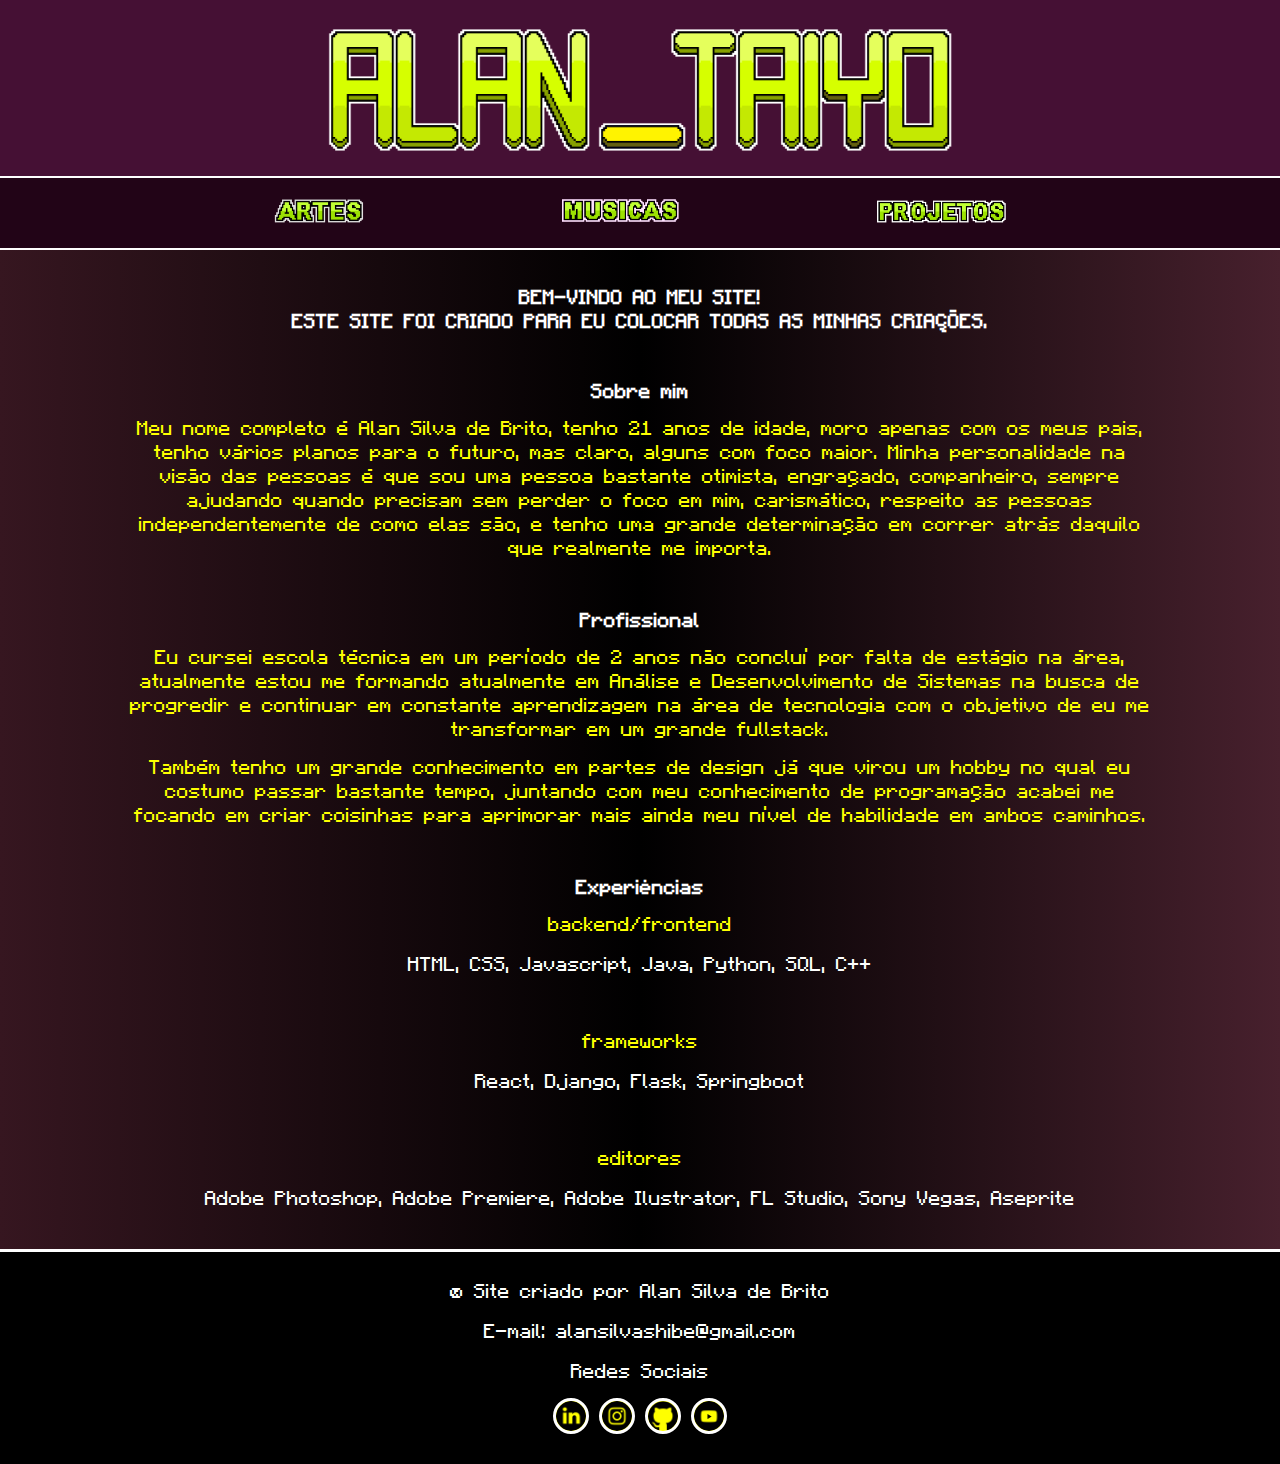
<file: AlanTaiyo/index.html>
<!DOCTYPE html>
<html lang="pt-br">
<head>
    <meta charset="UTF-8">
    <meta name="viewport" content="width=device-width, initial-scale=1.0">
    <link rel="icon" type="image/png" href="images/a.png" sizes="32x32">
    <link rel="stylesheet" href="fonte.css">
    <link rel="stylesheet" href="styles.css">
    <title>alan_taiyo</title>
</head>
<body>
    <header>
        <a href="index.html"> <img src="images/alansdb.png" class="alan_taiyo" alt="alan_taiyo"></a>
        <nav>
            <ul class="menu">
                <li><a href="arts.html"><img src="images/artes.png" width="90px" alt="artes"></a></li>
                <li><a href="musicas.html"><img src="images/musicas.png" width="120px" alt="musicas"></a></li>
                <li><a href="projetos.html"><img src="images/projetos.png" width="130px" alt="projetos"></a></li>
            </ul>
        </nav>
    </header>

    <section>
        <br>
        <h1>BEM-VINDO AO MEU SITE!<br>
        ESTE SITE FOI CRIADO PARA EU COLOCAR TODAS AS MINHAS CRIAÇÕES.</h1>
        <br>

        <h1>Sobre mim</h1>
        <h2>Meu nome completo é Alan Silva de Brito, tenho 21 anos de idade, moro apenas com os meus pais, tenho vários planos para o futuro, mas claro, alguns com foco maior.
            Minha personalidade na visão das pessoas é que sou uma pessoa bastante otimista, engraçado, companheiro, sempre ajudando quando precisam sem perder o foco em mim, carismático,
            respeito as pessoas independentemente de como elas são, e tenho uma grande determinação em correr atrás daquilo que realmente me importa.
        </h2>
        <br>
        <h1>Profissional</h1>
        <h2>Eu cursei escola técnica em um período de 2 anos não concluí por falta de estágio na área, atualmente estou me formando atualmente em Análise e Desenvolvimento de Sistemas
            na busca de progredir e continuar em constante aprendizagem na área de tecnologia com o objetivo de eu me transformar
            em um grande fullstack.</h2>

        <h2>Também tenho um grande conhecimento em partes de design já que virou um hobby no qual eu costumo passar bastante tempo,
            juntando com meu conhecimento de programação acabei me focando em criar coisinhas para aprimorar mais ainda meu nível de habilidade
            em ambos caminhos.
        </h2>
        <br>
        <h1>Experiências</h1>
        <h2>backend/frontend <h3>HTML, CSS, Javascript, Java,
            Python, SQL, C++</h3></h2> <br>
            <h2>frameworks</h2> <h3>React, Django, Flask, Springboot</h3>
            <br>
            <h2>
            editores<h3>Adobe Photoshop, Adobe Premiere, Adobe Ilustrator, FL Studio, Sony Vegas, Aseprite</h3>
            <br>
        </h2>
    </section>

    <footer>
        <p>&copy; Site criado por Alan Silva de Brito</p>
        <p>E-mail: alansilvashibe@gmail.com</p>
        <p>Redes Sociais</p>
        <p><a href="https://www.linkedin.com/in/alan-s-1a24531ab/" target="_blank"><img src="images/linkedin.png" class="img-logos" alt=""></a>
            <a href="https://www.instagram.com/alan_taiyo" target="_blank"><img src="images/instagram.png" class="img-logos" alt=""></a>
            <a href="https://github.com/AlanTaiyo" target="_blank"><img src="images/github.png" class="img-logos" alt=""></a>
            <a href="https://www.youtube.com/@pizzamodadacasa"><img src="images/youtube.png" class="img-logos" alt=""></a>
            </p>
    </footer>

</body>
</html>
</file>
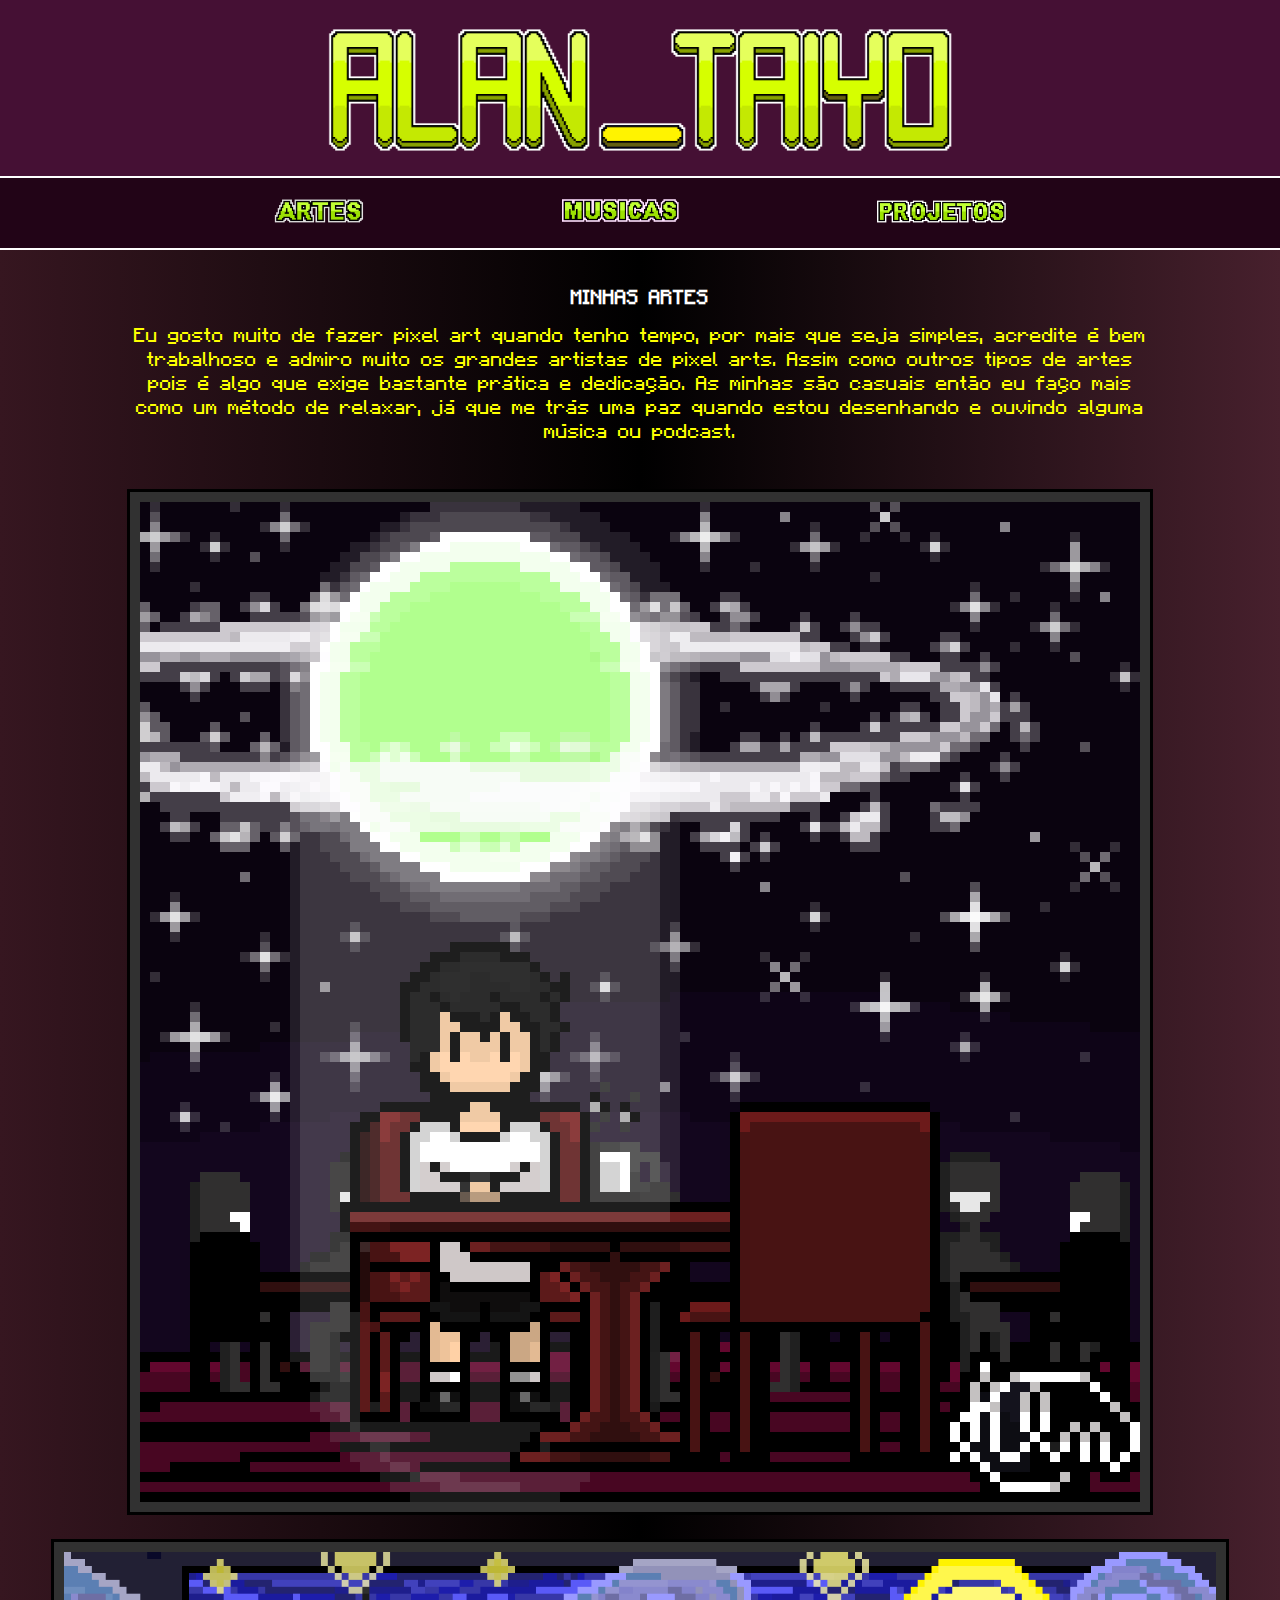
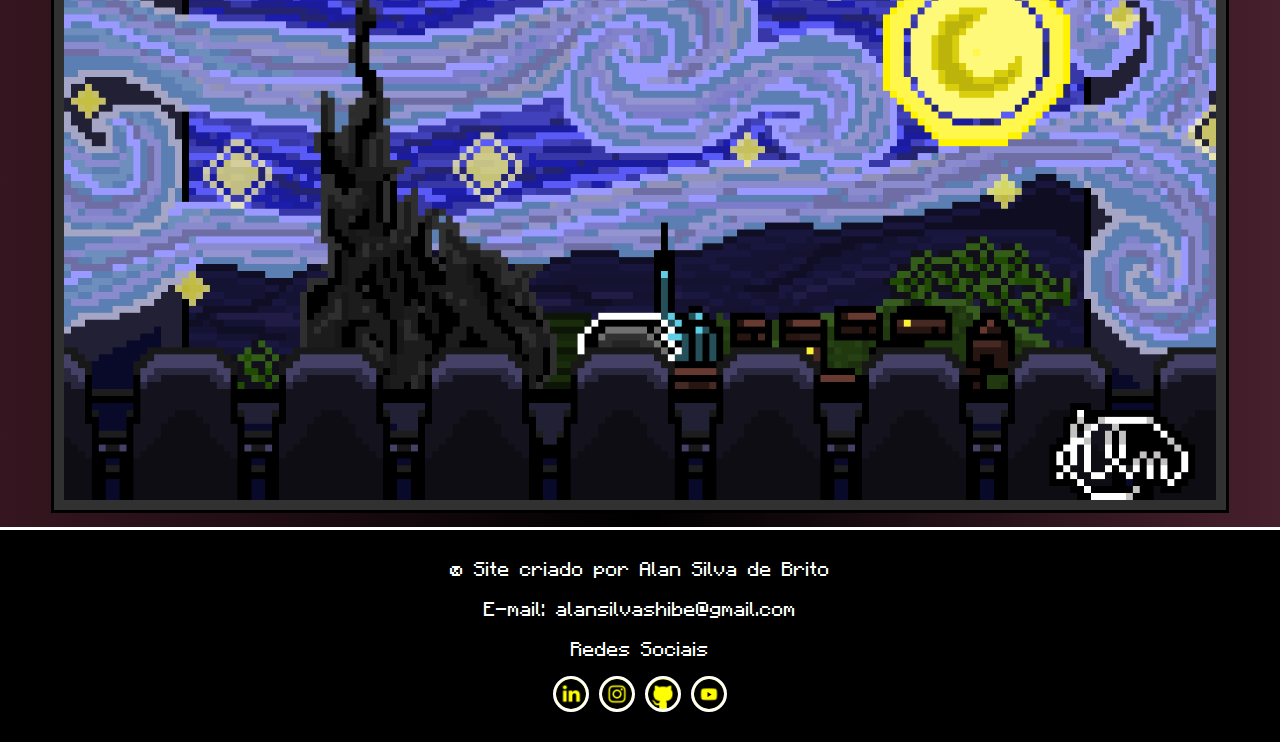
<file: AlanTaiyo/arts.html>
<!DOCTYPE html>
<html lang="pt-br">
<head>
    <meta charset="UTF-8">
    <meta name="viewport" content="width=device-width, initial-scale=1.0">
    <link rel="icon" type="image/png" href="images/a.png" sizes="32x32">
    <link rel="stylesheet" href="fonte.css">
    <link rel="stylesheet" href="styles.css">
    <title>Artes</title>
</head>
<body>
    <header>
        <a href="index.html"> <img src="images/alansdb.png" class="alan_taiyo" alt="alan_taiyo"></a>
        <nav>
            <ul class="menu">
                <li><a href="arts.html"><img src="images/artes.png" width="90px" alt="artes"></a></li>
                <li><a href="musicas.html"><img src="images/musicas.png" width="120px" alt="musicas"></a></li>
                <li><a href="projetos.html"><img src="images/projetos.png" width="130px" alt="projetos"></a></li>
            </ul>
        </nav>
    </header>

    <br>
    <section>
        <h1>MINHAS ARTES</h1>
        <h2>Eu gosto muito de fazer pixel art quando tenho tempo, por mais que seja simples, acredite é bem trabalhoso e admiro muito os grandes artistas de pixel arts.
            Assim como outros tipos de artes pois é algo que exige bastante prática e dedicação.
            As minhas são casuais então eu faço mais como um método de relaxar, já que me trás uma paz quando estou
            desenhando e ouvindo alguma música ou podcast.
        </h2>
        <br>
        <img src="images/imagem1.png" class="img-artes"alt="Amadurecimento">
        <img src="images/imagem2.png" class="img-artes" alt="Cinema Céu Estrelado">
    </section>

    <footer>
        <p>&copy; Site criado por Alan Silva de Brito</p>
        <p>E-mail: alansilvashibe@gmail.com</p>
        <p>Redes Sociais</p>
        <p><a href="https://www.linkedin.com/in/alan-s-1a24531ab/" target="_blank"><img src="images/linkedin.png" class="img-logos" alt=""></a>
            <a href="https://www.instagram.com/alan_taiyo" target="_blank"><img src="images/instagram.png" class="img-logos" alt=""></a>
            <a href="https://github.com/AlanTaiyo" target="_blank"><img src="images/github.png" class="img-logos" alt=""></a>
            <a href="https://www.youtube.com/@pizzamodadacasa"><img src="images/youtube.png" class="img-logos" alt=""></a>
            </p>
    </footer>

</body>
</html>
</file>
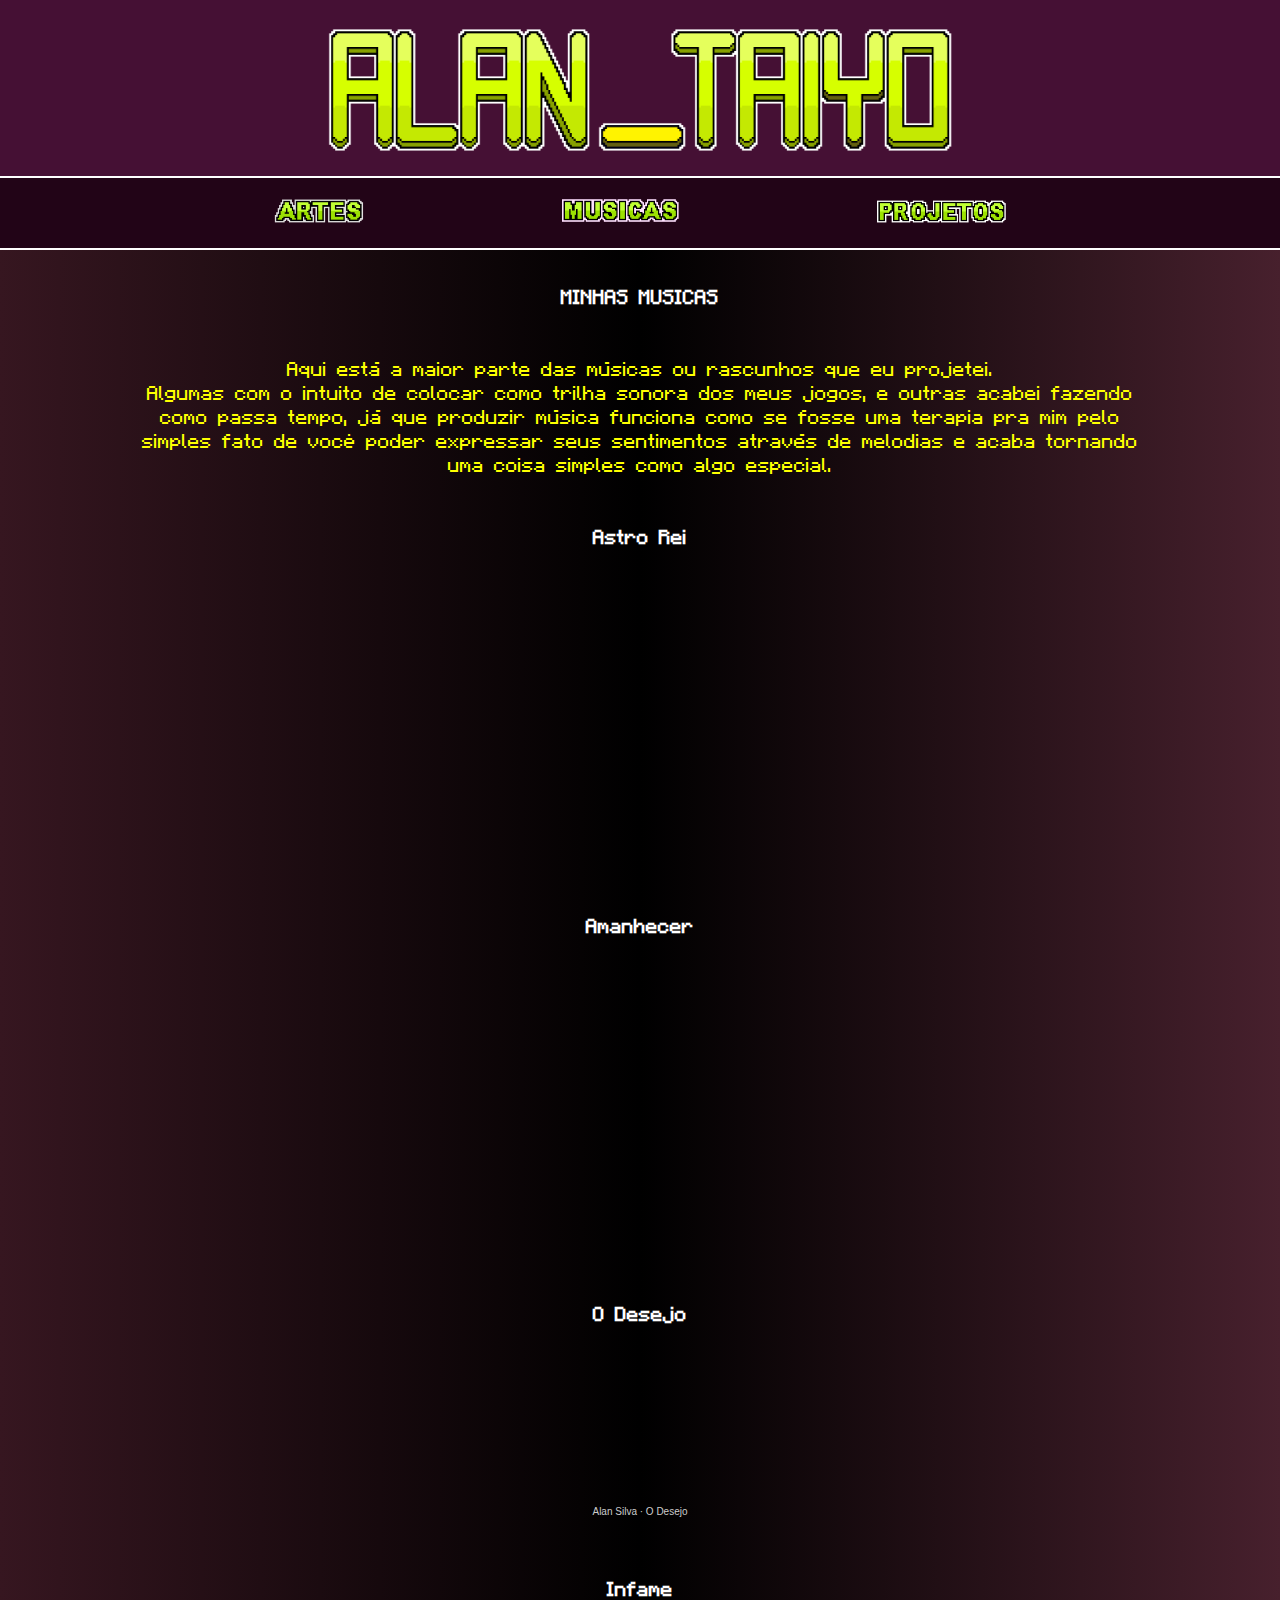
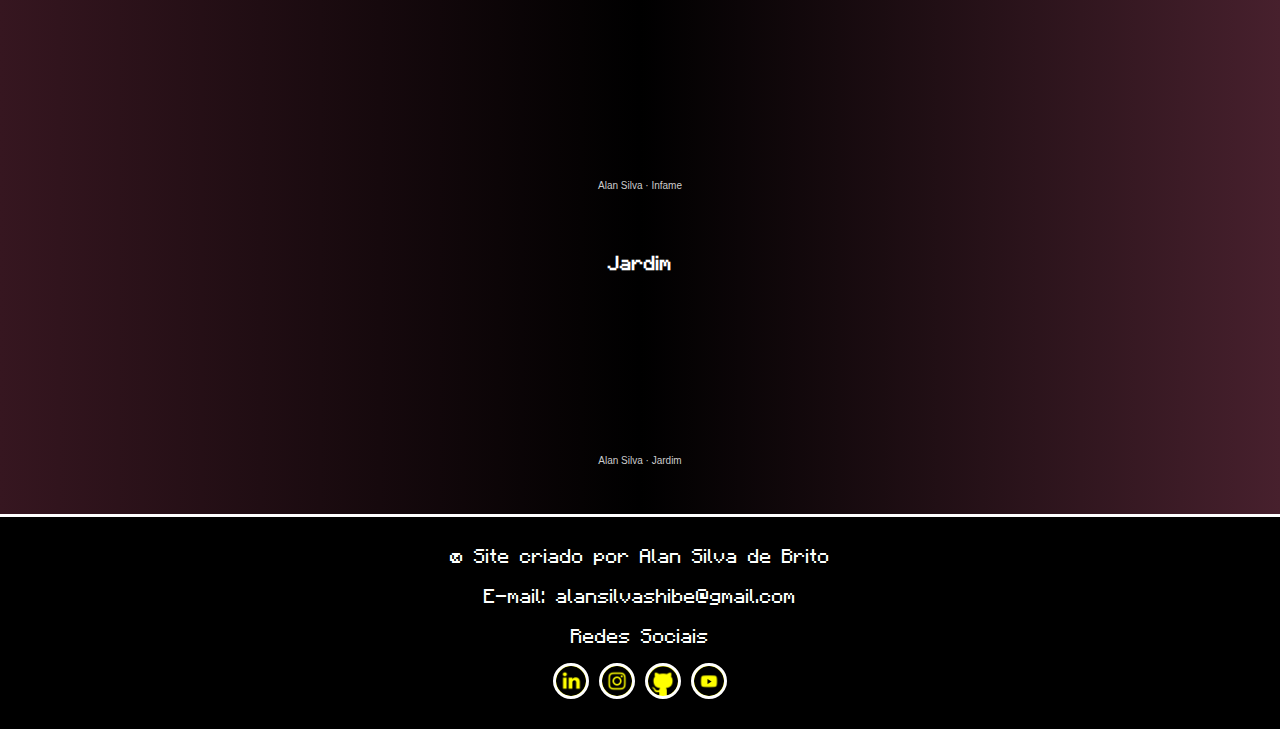
<file: AlanTaiyo/musicas.html>
<!DOCTYPE html>
<html lang="pt-br">
<head>
    <meta charset="UTF-8">
    <meta name="viewport" content="width=device-width, initial-scale=1.0">
    <link rel="icon" type="image/png" href="images/a.png" sizes="32x32">
    <link rel="stylesheet" href="fonte.css">
    <link rel="stylesheet" href="styles.css">
    <title>Musicas</title>
</head>
<body>
    <header>
        <a href="index.html"> <img src="images/alansdb.png" class="alan_taiyo" alt="alan_taiyo"></a>
        <nav>
            <ul class="menu">
                <li><a href="arts.html"><img src="images/artes.png" width="90px" alt="artes"></a></li>
                <li><a href="musicas.html"><img src="images/musicas.png" width="120px" alt="musicas"></a></li>
                <li><a href="projetos.html"><img src="images/projetos.png" width="130px" alt="projetos"></a></li>
            </ul>
        </nav>
    </header>

    <section>
        <br>
        <h1>MINHAS MUSICAS</h1>
        <br>
        <h2>Aqui está a maior parte das músicas ou rascunhos que eu projetei. <br>
            Algumas com o intuito de colocar como trilha sonora dos meus jogos, e outras acabei fazendo como passa tempo, já que produzir música funciona
            como se fosse uma terapia pra mim pelo simples fato de você poder expressar seus
            sentimentos através de melodias e acaba tornando uma coisa simples como algo especial.

        </h2>

            <br>
        <h1>Astro Rei</h1>
            <iframe width="90%" height="315" src="https://www.youtube.com/embed/94A9ixxG4ZQ?si=nRRCuX0hLRni8yxT" title="YouTube video player" frameborder="0" allow="accelerometer; autoplay; clipboard-write; encrypted-media; gyroscope; picture-in-picture; web-share" allowfullscreen></iframe>
            <br>
            <br>
        <h1>Amanhecer</h1>
            <iframe width="90%" height="315" src="https://www.youtube.com/embed/HjvrvlwFxZQ?si=VOSzHOEj-aA6bCnd" title="YouTube video player" frameborder="0" allow="accelerometer; autoplay; clipboard-write; encrypted-media; gyroscope; picture-in-picture; web-share" allowfullscreen></iframe>
            <br>
            <br>

        <h1>O Desejo</h1>
            <iframe width="90%" height="166" scrolling="no" frameborder="no" allow="autoplay" src="https://w.soundcloud.com/player/?url=https%3A//api.soundcloud.com/tracks/1614691809%3Fsecret_token%3Ds-HM6xcl7k9gg&color=%23110f13&auto_play=false&hide_related=false&show_comments=true&show_user=true&show_reposts=false&show_teaser=true"></iframe><div style="font-size: 10px; color: #cccccc;line-break: anywhere;word-break: normal;overflow: hidden;white-space: nowrap;text-overflow: ellipsis; font-family: Interstate,Lucida Grande,Lucida Sans Unicode,Lucida Sans,Garuda,Verdana,Tahoma,sans-serif;font-weight: 100;"><a href="https://soundcloud.com/alan_taiyo" title="Alan Silva" target="_blank" style="color: #cccccc; text-decoration: none;">Alan Silva</a> · <a href="https://soundcloud.com/alan_taiyo/o-desejo/s-HM6xcl7k9gg" title="O Desejo" target="_blank" style="color: #cccccc; text-decoration: none;">O Desejo</a></div>
            <br>
            <br>
        <h1>Infame</h1>
            <iframe width="90%" height="166" scrolling="no" frameborder="no" allow="autoplay" src="https://w.soundcloud.com/player/?url=https%3A//api.soundcloud.com/tracks/1614691677%3Fsecret_token%3Ds-bQVhK5wc5OM&color=%23110f13&auto_play=false&hide_related=false&show_comments=true&show_user=true&show_reposts=false&show_teaser=true"></iframe><div style="font-size: 10px; color: #cccccc;line-break: anywhere;word-break: normal;overflow: hidden;white-space: nowrap;text-overflow: ellipsis; font-family: Interstate,Lucida Grande,Lucida Sans Unicode,Lucida Sans,Garuda,Verdana,Tahoma,sans-serif;font-weight: 100;"><a href="https://soundcloud.com/alan_taiyo" title="Alan Silva" target="_blank" style="color: #cccccc; text-decoration: none;">Alan Silva</a> · <a href="https://soundcloud.com/alan_taiyo/infame/s-bQVhK5wc5OM" title="Infame" target="_blank" style="color: #cccccc; text-decoration: none;">Infame</a></div>
            <br>
            <br>

        <h1>Jardim</h1>
            <iframe width="90%" height="166" scrolling="no" frameborder="no" allow="autoplay" src="https://w.soundcloud.com/player/?url=https%3A//api.soundcloud.com/tracks/1614691764%3Fsecret_token%3Ds-Fb6IJ2tg1uw&color=%23110f13&auto_play=false&hide_related=false&show_comments=true&show_user=true&show_reposts=false&show_teaser=true"></iframe><div style="font-size: 10px; color: #cccccc;line-break: anywhere;word-break: normal;overflow: hidden;white-space: nowrap;text-overflow: ellipsis; font-family: Interstate,Lucida Grande,Lucida Sans Unicode,Lucida Sans,Garuda,Verdana,Tahoma,sans-serif;font-weight: 100;"><a href="https://soundcloud.com/alan_taiyo" title="Alan Silva" target="_blank" style="color: #cccccc; text-decoration: none;">Alan Silva</a> · <a href="https://soundcloud.com/alan_taiyo/jardim/s-Fb6IJ2tg1uw" title="Jardim" target="_blank" style="color: #cccccc; text-decoration: none;">Jardim</a></div>
            <br>
            <br>
        


    </section>

    <footer>
        <p>&copy; Site criado por Alan Silva de Brito</p>
        <p>E-mail: alansilvashibe@gmail.com</p>
        <p>Redes Sociais</p>
        <p><a href="https://www.linkedin.com/in/alan-s-1a24531ab/" target="_blank"><img src="images/linkedin.png" class="img-logos" alt=""></a>
            <a href="https://www.instagram.com/alan_taiyo" target="_blank"><img src="images/instagram.png" class="img-logos" alt=""></a>
            <a href="https://github.com/AlanTaiyo" target="_blank"><img src="images/github.png" class="img-logos" alt=""></a>
            <a href="https://www.youtube.com/@pizzamodadacasa"><img src="images/youtube.png" class="img-logos" alt=""></a>
            </p>
    </footer>

</body>
</html>
</file>
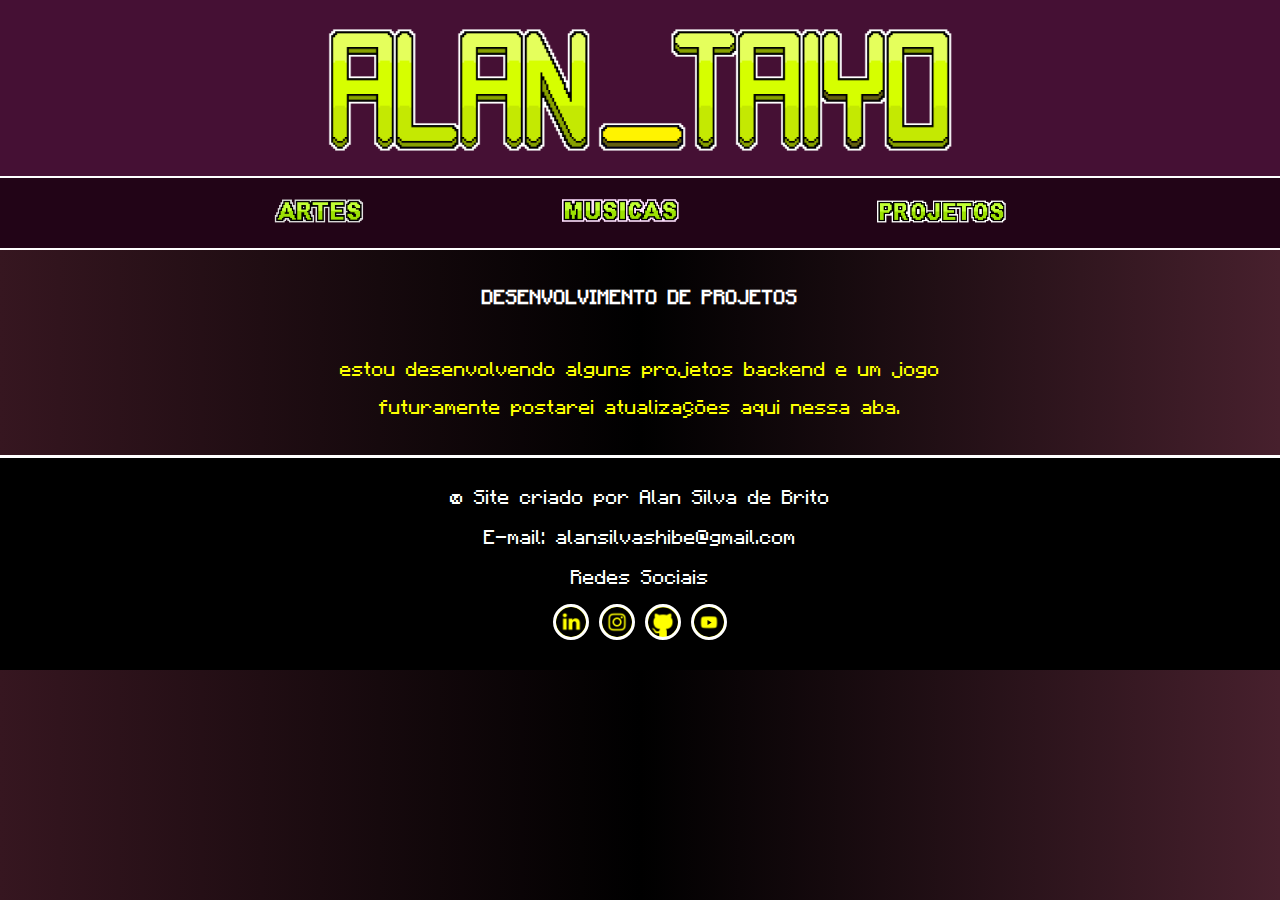
<file: AlanTaiyo/projetos.html>
<!DOCTYPE html>
<html lang="pt-br">
<head>
    <meta charset="UTF-8">
    <meta name="viewport" content="width=device-width, initial-scale=1.0">
    <link rel="icon" type="image/png" href="images/a.png" sizes="32x32">
    <link rel="stylesheet" href="fonte.css">
    <link rel="stylesheet" href="styles.css">
    <title>Projetos</title>
</head>
<body>
    <header>
        <a href="index.html"> <img src="images/alansdb.png" class="alan_taiyo" alt="alan_taiyo"></a>
        <nav>
            <ul class="menu">
                <li><a href="arts.html"><img src="images/artes.png" width="90px" alt="artes"></a></li>
                <li><a href="musicas.html"><img src="images/musicas.png" width="120px" alt="musicas"></a></li>
                <li><a href="projetos.html"><img src="images/projetos.png" width="130px" alt="projetos"></a></li>
            </ul>
        </nav>
    </header>

    <br>
    <section>
        <h1>DESENVOLVIMENTO DE PROJETOS</h1>
        <br>
        <h2>estou desenvolvendo alguns projetos backend e um jogo<h2>
        <h2>futuramente postarei atualizações aqui nessa aba.</h2>
    </section>
    <br>

    <footer>
        <p>&copy; Site criado por Alan Silva de Brito</p>
        <p>E-mail: alansilvashibe@gmail.com</p>
        <p>Redes Sociais</p>
        <p><a href="https://www.linkedin.com/in/alan-s-1a24531ab/" target="_blank"><img src="images/linkedin.png" class="img-logos" alt=""></a>
            <a href="https://www.instagram.com/alan_taiyo" target="_blank"><img src="images/instagram.png" class="img-logos" alt=""></a>
            <a href="https://github.com/AlanTaiyo" target="_blank"><img src="images/github.png" class="img-logos" alt=""></a>
            <a href="https://www.youtube.com/@pizzamodadacasa"><img src="images/youtube.png" class="img-logos" alt=""></a>
            </p>
    </footer>

</body>
</html>
</file>
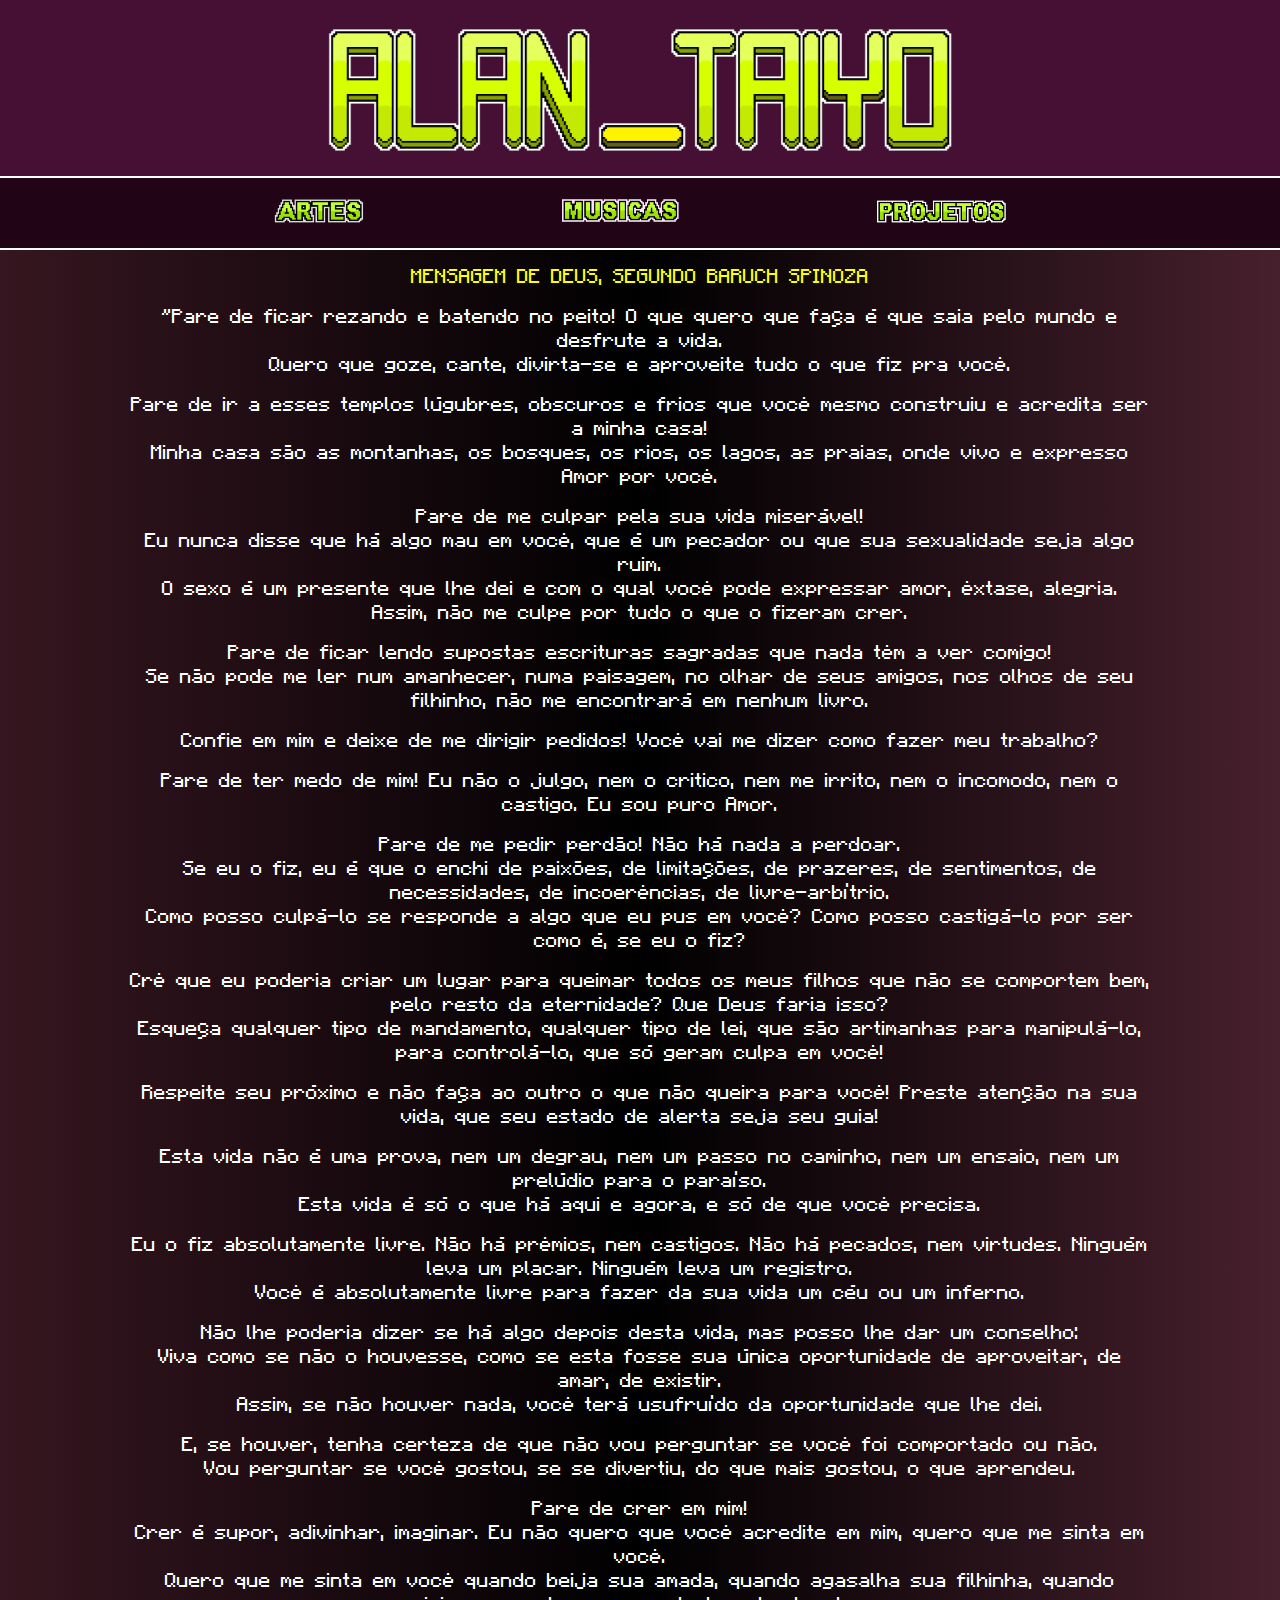
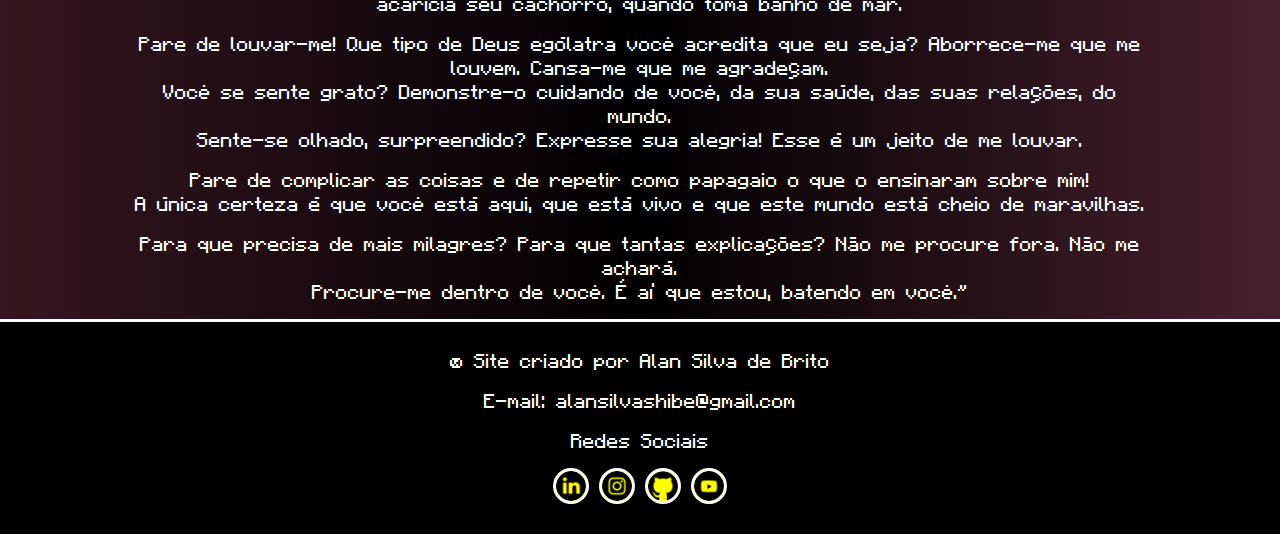
<file: AlanTaiyo/spinoza.html>
<!DOCTYPE html>
<html lang="pt-br">
<head>
    <meta charset="UTF-8">
    <meta name="viewport" content="width=device-width, initial-scale=1.0">
    <link rel="stylesheet" href="fonte.css">
    <link rel="stylesheet" href="styles.css">
    <title>Página Principal</title>
</head>
<body>
    <header>
        <a href="index.html"> <img src="images/alansdb.png" class="alan_taiyo" alt="alan_taiyo"></a>
        <nav>
            <ul class="menu">
                <li><a href="arts.html"><img src="images/artes.png" width="90px" alt="artes"></a></li>
                <li><a href="musicas.html"><img src="images/musicas.png" width="120px" alt="musicas"></a></li>
                <li><a href="projetos.html"><img src="images/projetos.png" width="130px" alt="projetos"></a></li>
            </ul>
        </nav>
    </header>


    <h2>MENSAGEM DE DEUS, SEGUNDO BARUCH SPINOZA</h2>

    <p>“Pare de ficar rezando e batendo no peito! O que quero que faça é que saia pelo mundo e desfrute a vida.<br> 
        Quero que goze, cante, divirta-se e aproveite tudo o que fiz pra você.<br></p>

    <p> Pare de ir a esses templos lúgubres, obscuros e frios que você mesmo construiu e acredita ser a minha casa!<br>
        Minha casa são as montanhas, os bosques, os rios, os lagos, as praias, onde vivo e expresso Amor por você.<br>
        
    <p> Pare de me culpar pela sua vida miserável!<br>
        Eu nunca disse que há algo mau em você, que é um pecador ou que sua sexualidade seja algo ruim.<br>
        O sexo é um presente que lhe dei e com o qual você pode expressar amor, êxtase, alegria.<br>
        Assim, não me culpe por tudo o que o fizeram crer. <br>

    <p> Pare de ficar lendo supostas escrituras sagradas que nada têm a ver comigo!<br> 
        Se não pode me ler num amanhecer, numa paisagem, no olhar de seus amigos, nos olhos de seu filhinho, não me encontrará em nenhum livro.<br>
    
    <p> Confie em mim e deixe de me dirigir pedidos! Você vai me dizer como fazer meu trabalho?<br>
        
    <p> Pare de ter medo de mim! Eu não o julgo, nem o critico, nem me irrito, nem o incomodo, nem o castigo. 
        Eu sou puro Amor.<br>
        
    <p> Pare de me pedir perdão! Não há nada a perdoar.<br>
        Se eu o fiz, eu é que o enchi de paixões, de limitações, de prazeres, de sentimentos, de necessidades, de incoerências, de livre-arbítrio.<br> 
        Como posso culpá-lo se responde a algo que eu pus em você? Como posso castigá-lo por ser como é, se eu o fiz?<br>
    
    <p> Crê que eu poderia criar um lugar para queimar todos os meus filhos que não se comportem bem, pelo resto da eternidade? Que Deus faria isso?<br>
        Esqueça qualquer tipo de mandamento, qualquer tipo de lei, que são artimanhas para manipulá-lo, para controlá-lo, que só geram culpa em você!<br>

    <p> Respeite seu próximo e não faça ao outro o que não queira para você! Preste atenção na sua vida, que seu estado de alerta seja seu guia!<br>


    <p> Esta vida não é uma prova, nem um degrau, nem um passo no caminho, nem um ensaio, nem um prelúdio para o paraíso.<br>
        Esta vida é só o que há aqui e agora, e só de que você precisa.<br>


    <p> Eu o fiz absolutamente livre. Não há prêmios, nem castigos. Não há pecados, nem virtudes. Ninguém leva um placar. Ninguém leva um registro.<br> 
        Você é absolutamente livre para fazer da sua vida um céu ou um inferno.


    <p> Não lhe poderia dizer se há algo depois desta vida, mas posso lhe dar um conselho:<br>
        Viva como se não o houvesse, como se esta fosse sua única oportunidade de aproveitar, de amar, de existir.<br>
        Assim, se não houver nada, você terá usufruído da oportunidade que lhe dei.<br>


    <p> E, se houver, tenha certeza de que não vou perguntar se você foi comportado ou não.<br> 
        Vou perguntar se você gostou, se se divertiu, do que mais gostou, o que aprendeu.<br>


    <p> Pare de crer em mim!<br> 
        Crer é supor, adivinhar, imaginar. Eu não quero que você acredite em mim, quero que me sinta em você.<br> 
        Quero que me sinta em você quando beija sua amada, quando agasalha sua filhinha, quando acaricia seu cachorro, quando toma banho de mar.<br>


    <p> Pare de louvar-me! Que tipo de Deus ególatra você acredita que eu seja? Aborrece-me que me louvem. Cansa-me que me agradeçam.<br>
        Você se sente grato? Demonstre-o cuidando de você, da sua saúde, das suas relações, do mundo.<br>
        Sente-se olhado, surpreendido? Expresse sua alegria! Esse é um jeito de me louvar.<br>


    <p> Pare de complicar as coisas e de repetir como papagaio o que o ensinaram sobre mim!<br> 
        A única certeza é que você está aqui, que está vivo e que este mundo está cheio de maravilhas.<br>


    <p> Para que precisa de mais milagres? Para que tantas explicações? Não me procure fora. Não me achará.<br> 
        Procure-me dentro de você. É aí que estou, batendo em você.”</p>
    
        <footer>
            <p>&copy; Site criado por Alan Silva de Brito</p>
            <p>E-mail: alansilvashibe@gmail.com</p>
            <p>Redes Sociais</p>
            <p><a href="https://www.linkedin.com/in/alan-s-1a24531ab/" target="_blank"><img src="images/linkedin.png" class="img-logos" alt=""></a>
                <a href="https://www.instagram.com/alan_taiyo" target="_blank"><img src="images/instagram.png" class="img-logos" alt=""></a>
                <a href="https://github.com/AlanTaiyo" target="_blank"><img src="images/github.png" class="img-logos" alt=""></a>
                <a href="https://www.youtube.com/@pizzamodadacasa"><img src="images/youtube.png" class="img-logos" alt=""></a>
                </p>
        </footer>
    
</body>
</html>
</file>
<file: AlanTaiyo/fonte.css>
@font-face {
    font-family: Minecraftia;
    src: url([data-uri]);
  }
  
  @media screen and (max-width: 768px) {
    /* Estilos para telas menores (exemplo: dispositivos móveis) */
    body {
      font-size: 16px;
    }
  }
  
  body {
    font-family: Minecraftia;
    text-align: center;
    background-color: grey;
  }
  
  h2,
  h4,
  h5,
  h6,
  th {
    font-weight: 100;
    font-size: 100%;
    color: yellow;
    text-align: center;
    padding: 0.0em 10% 0.0em 10%;
  }

  h1{
    font-weight: 100%;
    font-size: 100%;
    color: rgb(255, 255, 255);
    text-align: center;
    padding: 0.0em 10% 0.0em 10%;
  }

  p, h3{
    font-weight: 100;
    font-size: 100%;
    color: rgb(255, 255, 255);
    text-align: center;
    padding: 0.0em 10% 0.0em 10%;
  }
  
  th {
    font-size: 22px;
  }
  
  .black {
    color: #000000;
  }
  
  .black.shadow {
    text-shadow: 3px 3px #000000;
  }
  
  .dark_blue {
    color: #0000AA;
  }
  
  .dark_blue.shadow {
    text-shadow: 3px 3px #00002A;
  }
  
  .dark_green {
    color: #00AA00;
  }
  
  .dark_green.shadow {
    text-shadow: 3px 3px #002A00;
  }
  
  .dark_aqua {
    color: #00AAAA;
  }
  
  .dark_aqua.shadow {
    text-shadow: 3px 3px #002A2A;
  }
  
  .dark_red {
    color: #AA0000;
  }
  
  .dark_red.shadow {
    text-shadow: 3px 3px #2A0000;
  }
  
  .dark_purple {
    color: #AA00AA;
  }
  
  .dark_purple.shadow {
    text-shadow: 3px 3px #2A002A;
  }
  
  .gold {
    color: #FFAA00;
  }
  
  .gold.shadow {
    text-shadow: 3px 3px #2A2A00;
  }
  
  .gray {
    color: #AAAAAA;
  }
  
  .gray.shadow {
    text-shadow: 3px 3px #2A2A2A;
  }
  
  .dark_gray {
    color: #555555;
  }
  
  .dark_gray.shadow {
    text-shadow: 3px 3px #151515;
  }
  
  .blue {
    color: #5555FF;
  }
  
  .blue.shadow {
    text-shadow: 3px 3px #15153F;
  }
  
  .green {
    color: #55FF55;
  }
  
  .green.shadow {
    text-shadow: 3px 3px #153F15;
  }
  
  .aqua {
    color: #55FFFF;
  }
  
  .aqua.shadow {
    text-shadow: 3px 3px #153F3F;
  }
  
  .red {
    color: #FF5555;
  }
  
  .red.shadow {
    text-shadow: 3px 3px #3F1515;
  }
  
  .light_purple {
    color: #FF55FF;
  }
  
  .light_purple.shadow {
    text-shadow: 3px 3px #3F153F;
  }
  
  .yellow {
    color: #FFFF55;
  }
  
  .yellow.shadow {
    text-shadow: 3px 3px #3F3F15;
  }
  
  .white {
    color: #FFFFFF;
  }
  
  .white.shadow {
    text-shadow: 3px 3px #3F3F3F;
  }
  
  .bold {
    font-weight: bold;
  }
  
  .strikethrough {
    text-decoration: line-through;
  }
  
  .underline {
    text-decoration: underline;
  }
  
  .italic {
    font-style: italic;
  }
</file>
<file: AlanTaiyo/styles.css>
body {
    background: linear-gradient(to left, #47202d, #000000, #361620);
    padding: 0px;
    margin: 0px;
    border: 0px;
}

header {
    background: #451034;
    border: 0px;
    margin: 0px;
    border: 0px;
}

.menu {
    background: #220417;
    padding: 5px;
    margin: 0px;
    border-top: solid rgb(255, 255, 255) 2px;
    border-bottom: solid rgb(255, 255, 255) 2px;
    text-align: center;
    font-family: Arial, Helvetica, sans-serif;
    font-size: 20px;
}

.menu li {
    padding: 0px;
    margin-inline: 80px;
    display: inline-block;
    list-style-type: none;
}

.menu a {
    
    border-bottom: yellow;
    padding: 10px;
    margin: 5px;
    display: inline-block;
}


a {
    text-decoration: none;
}
a:link {
    color:rgb(255, 160, 197);
}

a:visited {
    color: rgb(255, 160, 197);
}

a:hover {
    color:white
}

a:active {
    color: white;
}

footer {
    background-color: black;
    margin: 0px;
    border-top: 3px solid rgb(255, 255, 255);
    padding: 10px;
}

.img-logos {
    width: 30px;
    background-color: yellow;
    border: white solid;
    border-radius: 50px;
    display: inline-block;
}

.alan_taiyo {
    max-width: 50%;
    width: auto;
    margin-left: auto;
    margin-right: auto;
    display: block;
}

.img-artes {
    max-width: 90%;
    width: auto;
    display: inline-block;
    padding: 10px;
    margin: 10px;
    background-color: rgb(49, 49, 49);
    border: black solid 3px;
    
}

.menu-header {
    width: 100px;
}
</file>
